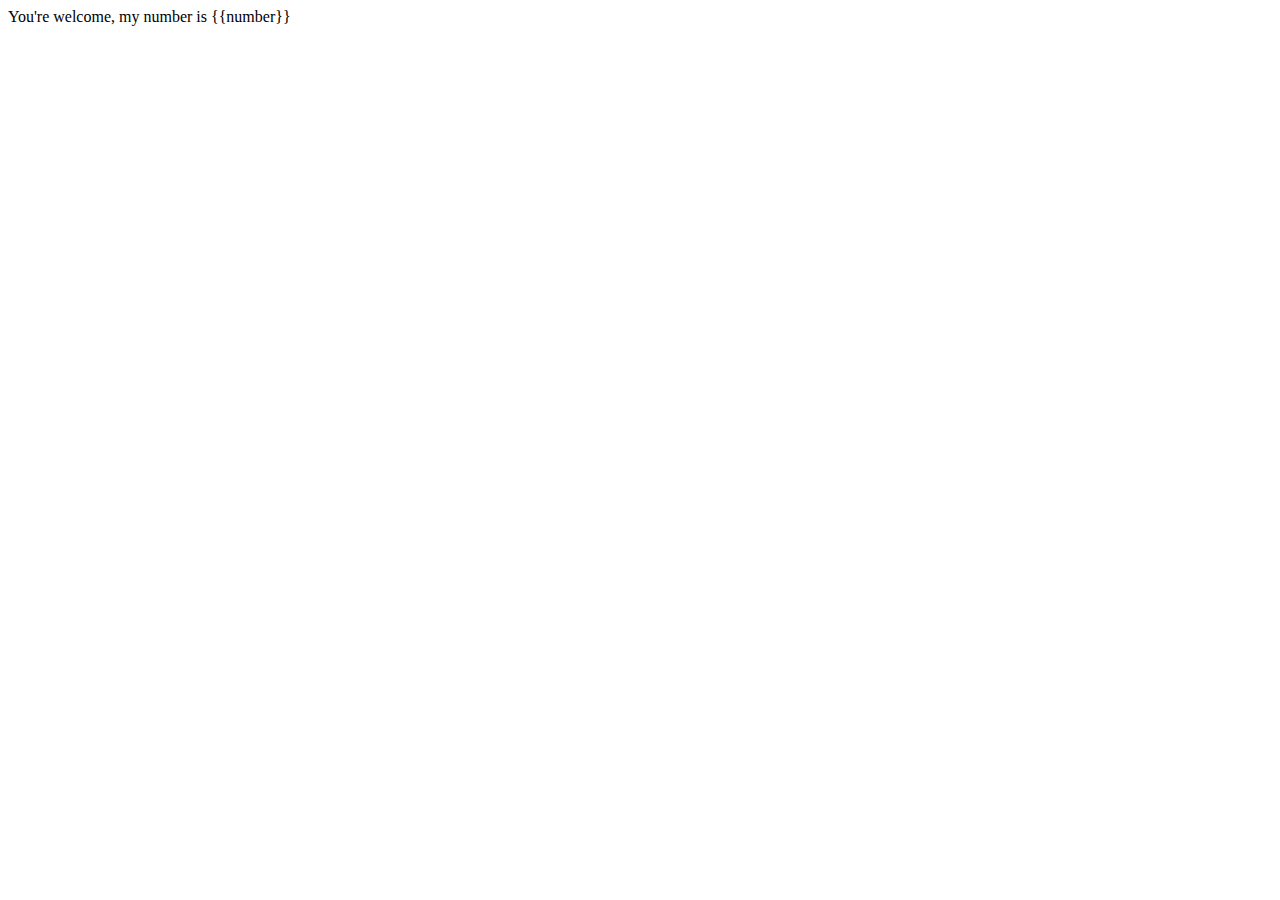
<file: testing/testing_app/template/contact.html>
<html lang="en">

<head>
    <meta charset="UTF-8">
    <meta http-equiv="X-UA-Compatible" content="IE=edge">
    <meta name="viewport" content="width=device-width, initial-scale=1.0">
    <title>contact</title>
</head>

<body>
    <p>You're welcome, my number is {{number}}</p>
</body>

</html>
</file>
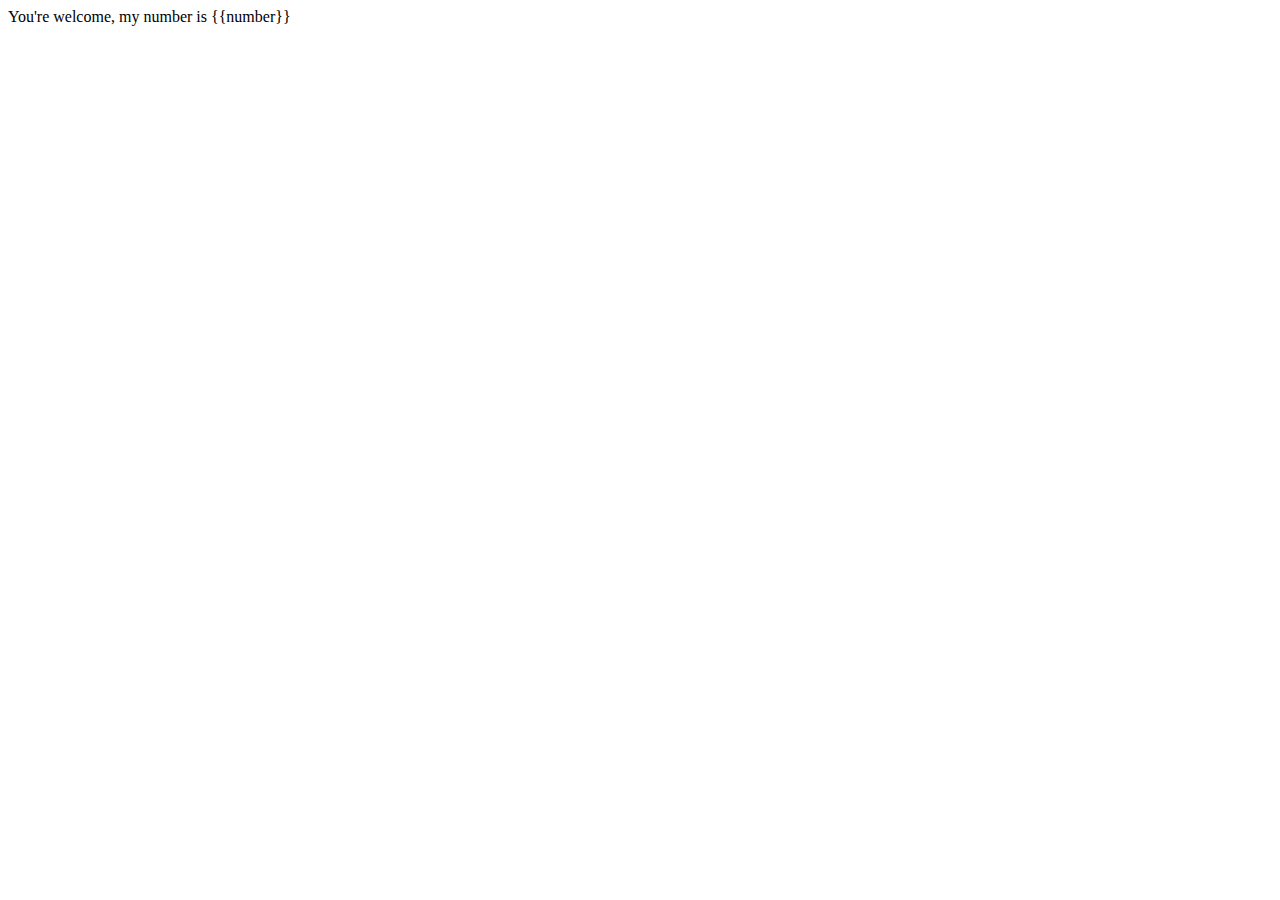
<file: testing/testing_app/template/contact/contact.html>
<html lang="en">
<head>
    <meta charset="UTF-8">
    <meta http-equiv="X-UA-Compatible" content="IE=edge">
    <meta name="viewport" content="width=device-width, initial-scale=1.0">
    <title>contact</title>
</head>
<body>
    <p>You're welcome, my number is {{number}}</p>
</body>
</html>
</file>
